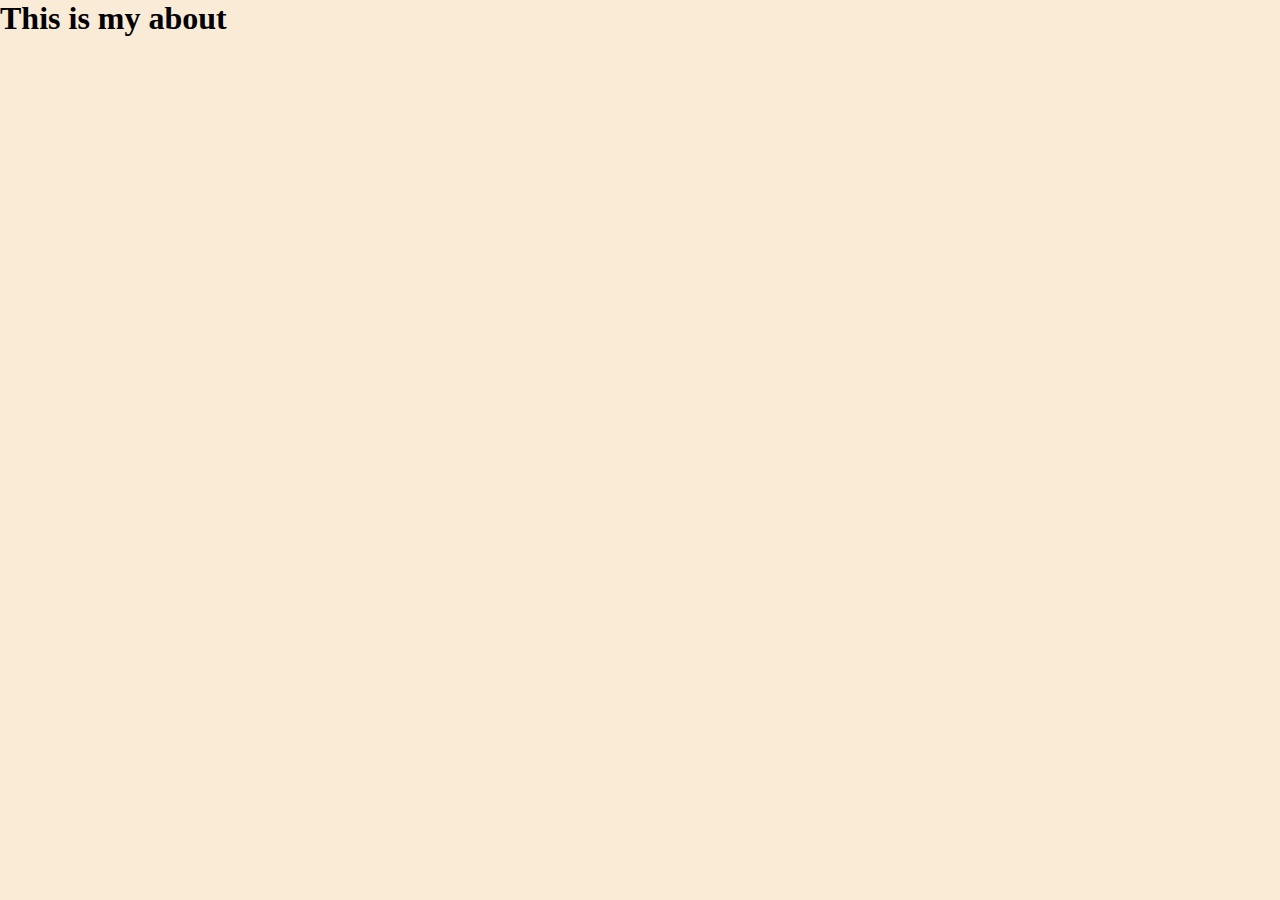
<file: about.html>
<!DOCTYPE html>
<html lang="en">
  <head>
    <meta charset="UTF-8" />
    <meta name="viewport" content="width=device-width, initial-scale=1.0" />
    <title>About page</title>
    <link rel="stylesheet" href="about.css" />
  </head>
  <body>
    <h1>This is my about</h1>
  </body>
</html>
</file>
<file: about.css>
* {
  margin: 0;
  padding: 0;
}
body {
  background-color: antiquewhite;
}
</file>
